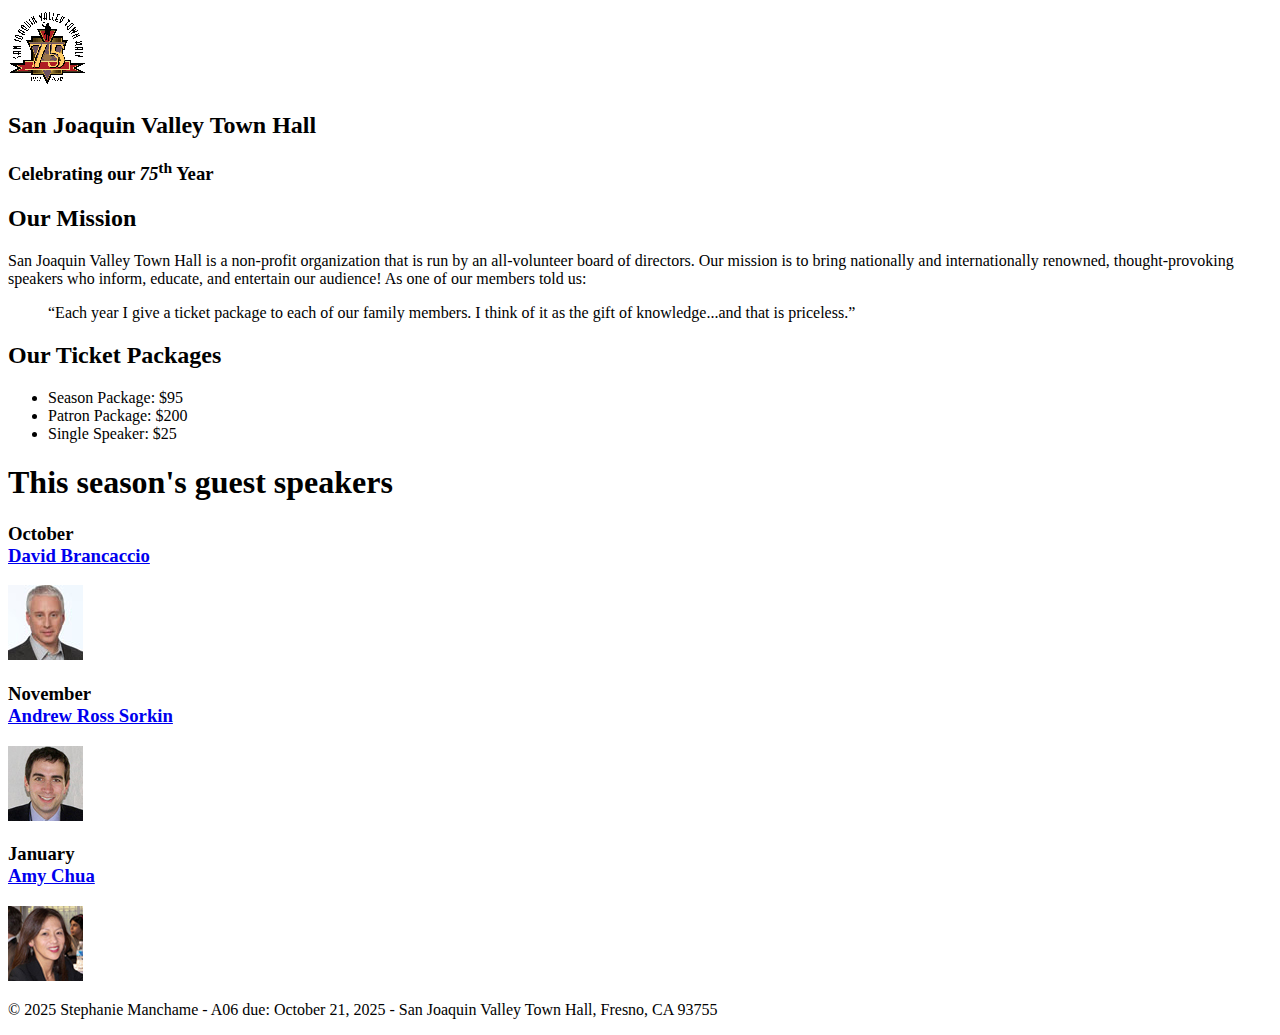
<file: index.html>
<!DOCTYPE html>
<html lang="en">

<head>
	<meta charset="utf-8">
	<title>San Joaquin Valley Town Hall</title>
	<link rel="icon" href="images/favicon.ico">
    <link rel="stylesheet" href="styles/main.css">

</head>

<body>
	<header>
		<img src="images/town_hall_logo.gif" alt="Town Hall logo" height="80">
		<h2>San Joaquin Valley Town Hall</h2>
        <h3>Celebrating our <em class="large">75</em><sup>th</sup> Year</h3>
	</header>
	<main>
		<h2>Our Mission</h2>
		<p>San Joaquin Valley Town Hall is a non-profit organization that is run by an 
			all-volunteer board of directors. Our mission is to bring nationally and 
			internationally renowned, thought-provoking speakers who inform, educate, 
			and entertain our audience! As one of our members told us:</p>
		<blockquote>&ldquo;Each year I give a ticket package to each of our family members. 
			I think of it as the gift of knowledge...and that is priceless.&rdquo;</blockquote>

		<h2>Our Ticket Packages</h2>
		<ul>
			<li>Season Package: $95</li>
			<li>Patron Package: $200</li>
			<li>Single Speaker: $25</li>
		</ul>

		<h1>This season's guest speakers</h1>
		<h3>October<br><a href="speakers/brancaccio.html">David Brancaccio</a></h3>
		<img src="images/brancaccio75.jpg" alt="David Brancaccio photo">
		<h3>November<br><a href="speakers/sorkin.html">Andrew Ross Sorkin</a></h3>
		<img src="images/sorkin75.jpg" alt="Andrew Ross Sorkin photo">
		<h3>January<br><a href="speakers/chua.html">Amy Chua</a></h3>
		<img src="images/chua75.jpg" alt="Amy Chua photo">
	</main>
	<footer>
		<p>&copy; 2025 Stephanie Manchame - A06 due: October 21, 2025 - San Joaquin Valley Town Hall, Fresno, CA 93755</p>
	</footer>
</body>
</html>
</file>
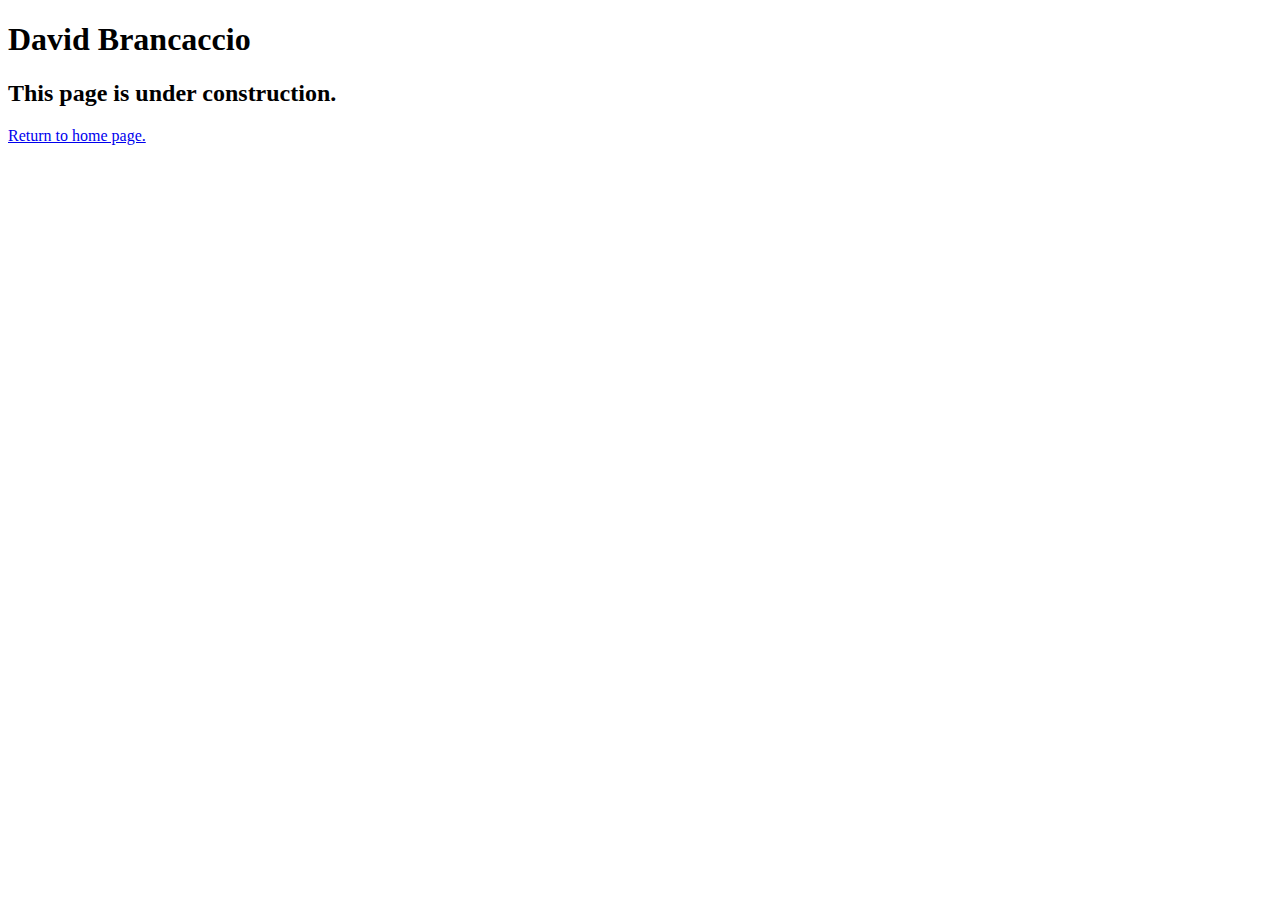
<file: speakers/brancaccio.html>
<!DOCTYPE html>
<html lang="en">

<head>
	<meta charset="utf-8">
	<title>San Joaquin Valley Town Hall</title>
	<link rel="icon" href="../images/favicon.ico">
	<link rel="stylesheet" href="../styles/main.css">
</head>

<body>
	<main>
		<h1>David Brancaccio</h1>
		<h2>This page is under construction.</h2>
		<p><a href="../index.html">Return to home page.</a></p>
	</main>
</body>

</html>
</file>
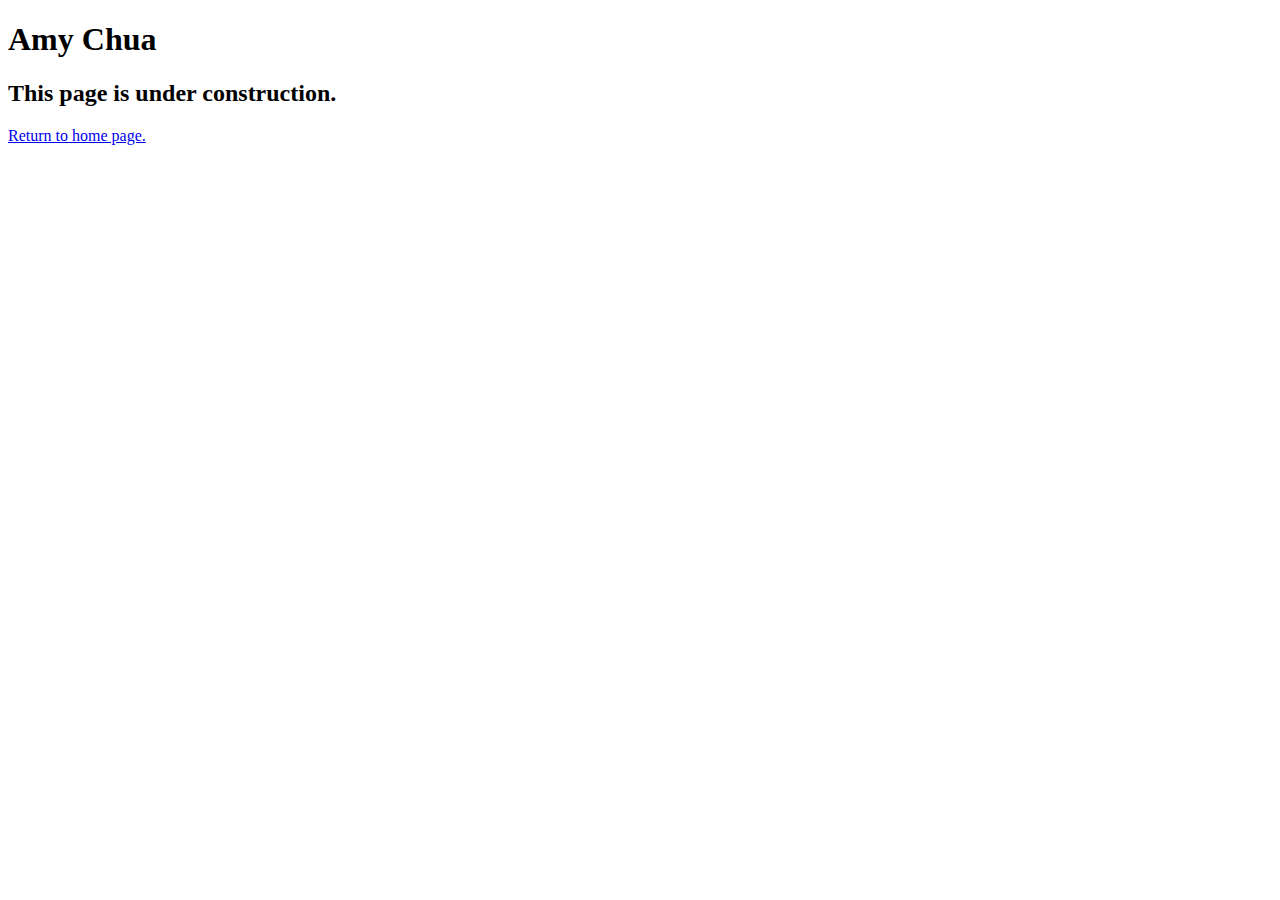
<file: speakers/chua.html>
<!DOCTYPE html>
<html lang="en">

<head>
	<meta charset="utf-8">
	<title>San Joaquin Valley Town Hall</title>
	<link rel="icon" href="../images/favicon.ico">
	<link rel="stylesheet" href="../styles/main.css">
</head>

<body>
	<main>
		<h1>Amy Chua</h1>
		<h2>This page is under construction.</h2>
        <p><a href="../index.html">Return to home page.</a></p>
	</main>
</body>

</html>
</file>
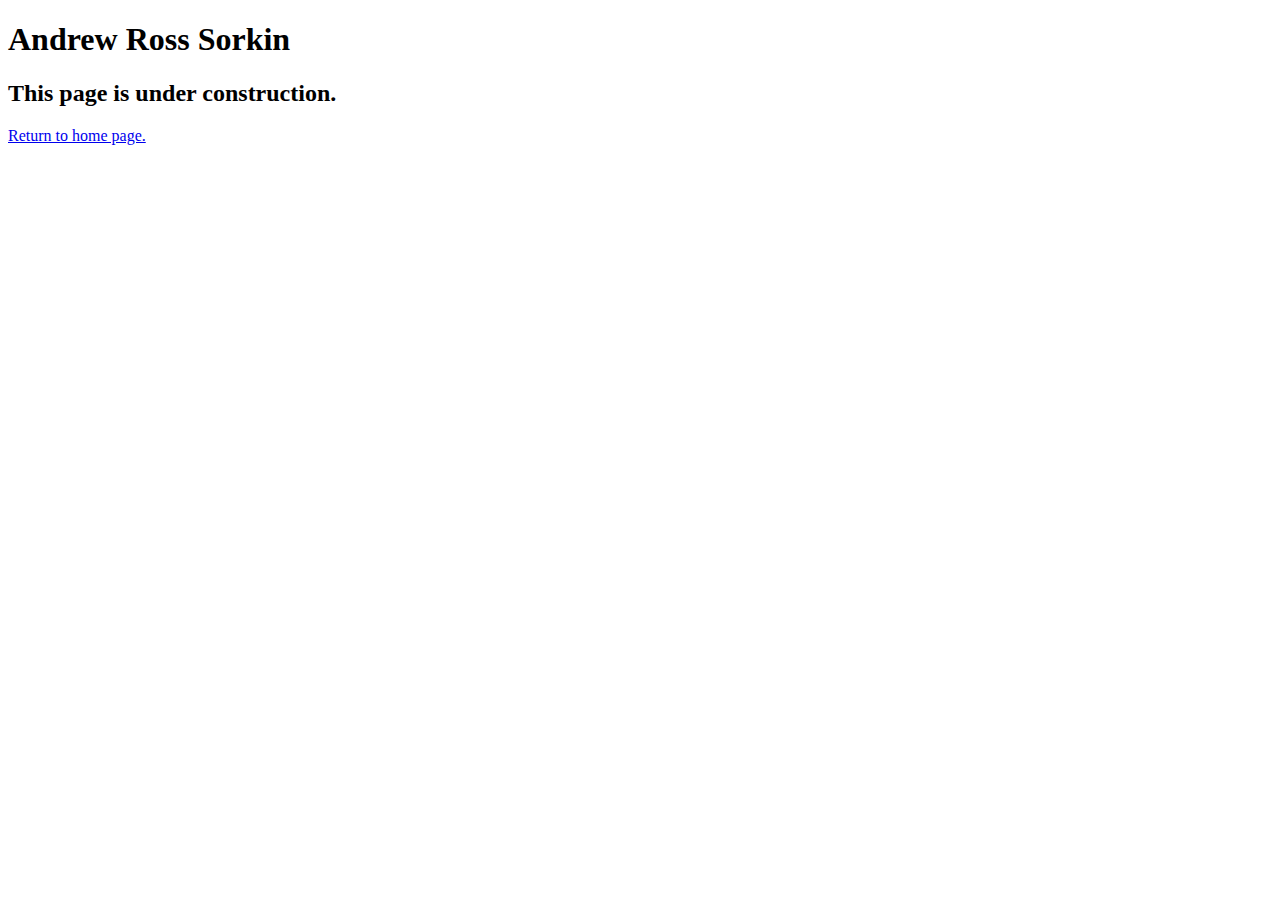
<file: speakers/sorkin.html>
<!DOCTYPE html>
<html lang="en">

<head>
	<meta charset="utf-8">
	<title>San Joaquin Valley Town Hall</title>
	<link rel="icon" href="../images/favicon.ico">
	<link rel="stylesheet" href="../styles/main.css">
</head>

<body>
	<main>
		<h1>Andrew Ross Sorkin</h1>
		<h2>This page is under construction.</h2>
        <p><a href="../index.html">Return to home page.</a></p>
	</main>
</body>

</html>
</file>
<file: styles/main.css>

</file>
